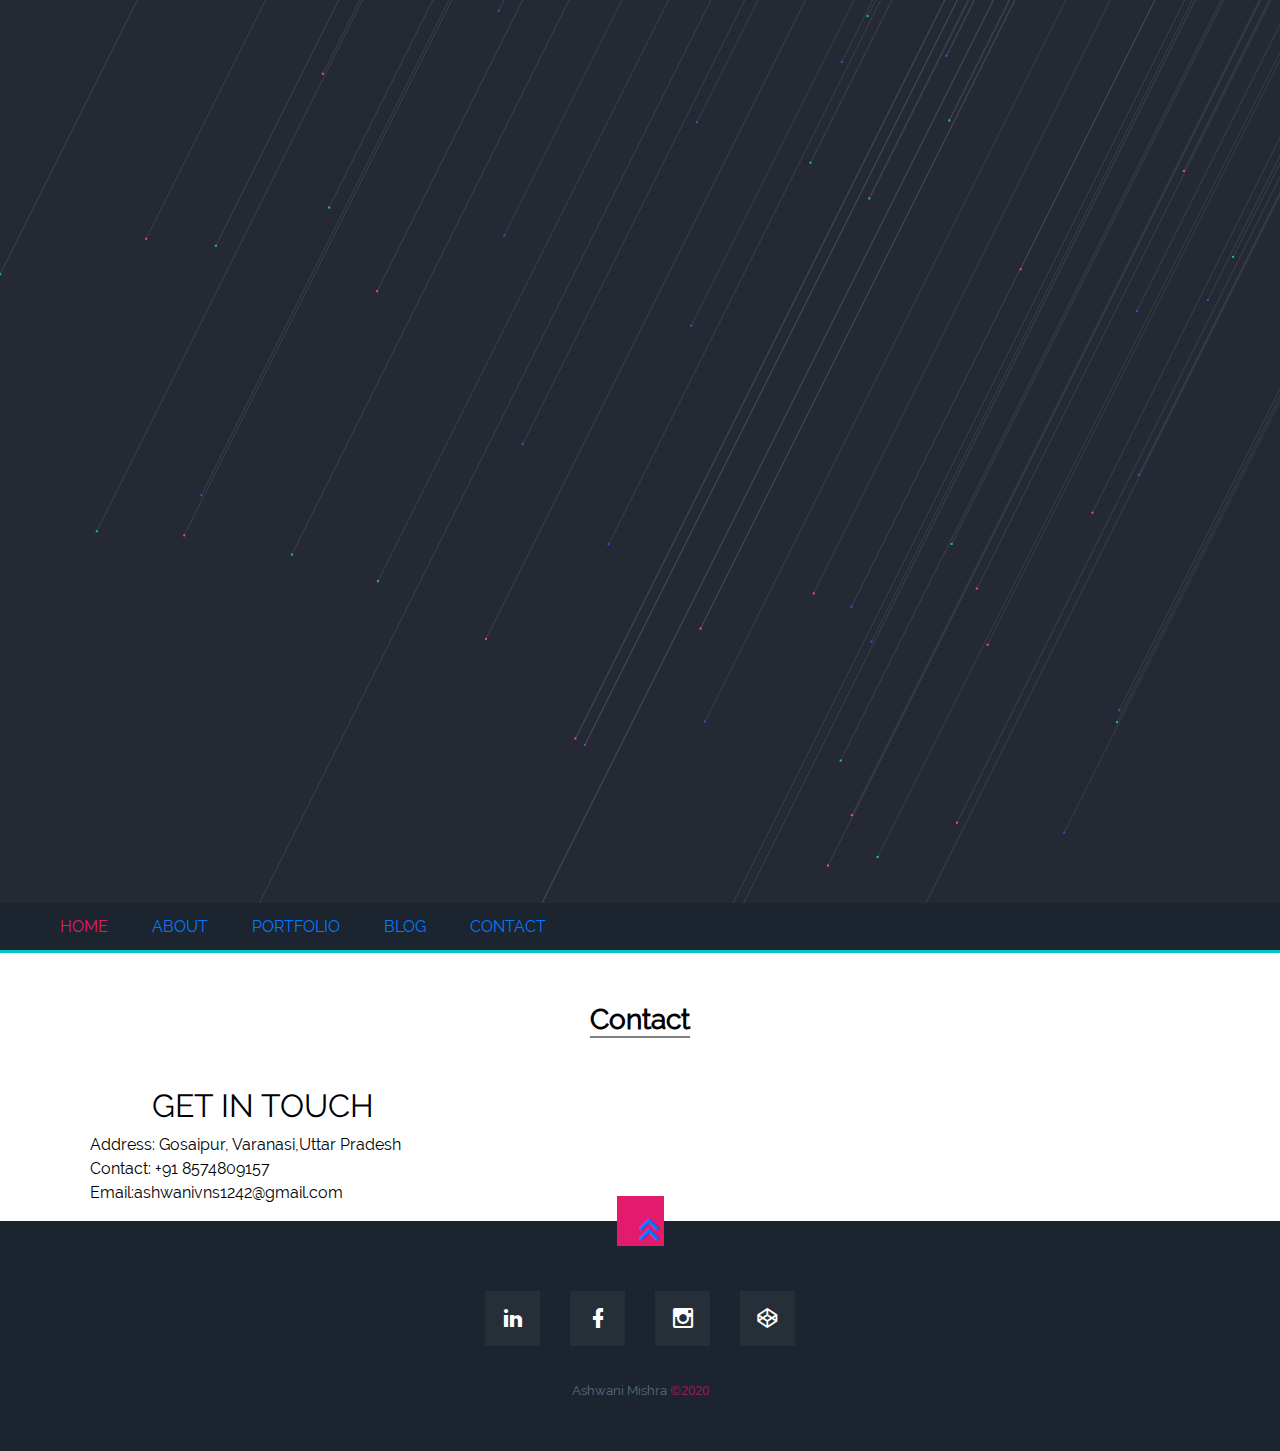
<file: porto.html>
<!DOCTYPE html>
<html>
  <meta http-equiv="content-type" content="text/html;charset=utf-8" />
<head>
    <title>Ashwani Mishra</title>
    <meta
      name="viewport"
      content="width=device-width, initial-scale=1.0, maximum-scale=1, user-scalable=no"
    />
      <meta charset="utf-8">
  <meta name="viewport" content="width=device-width, initial-scale=1">
  <link rel="stylesheet" href="https://maxcdn.bootstrapcdn.com/bootstrap/4.5.2/css/bootstrap.min.css">
  <script src="https://ajax.googleapis.com/ajax/libs/jquery/3.5.1/jquery.min.js"></script>
  <script src="https://cdnjs.cloudflare.com/ajax/libs/popper.js/1.16.0/umd/popper.min.js"></script>
  <script src="https://maxcdn.bootstrapcdn.com/bootstrap/4.5.2/js/bootstrap.min.js"></script>

    <!-- HOSTED -->
    <link
      href="https://fonts.googleapis.com/css?family=Open+Sans:400,600,700,600italic,300italic,400italic,300,700italic,800italic,800"
      rel="stylesheet"
      type="text/css"
    />
    <link
      href="fonts/mdi/css/materialdesignicons.min.css"
      media="all"
      rel="stylesheet"
    />

    <!-- LOCAL -->
    <link rel="stylesheet" href="style/style.css" />
     <link rel="stylesheet" href="style/mystyle.css" />
    <link rel='shortcut icon' href='favicon.ico' type='image/x-icon'/ >


    <!-- LOCAL -->
    <script src="scripts/pt.min.js"></script>
    <script src="scripts/index.js"></script>
    <script src="scripts/modal.js"></script>
  </head>
  <body>
  <div class="overflow-wrap">
      <!-- HOME -->
      <div class="modal-wrap flex">
        <div class="mask"></div>
        <div class="modal" id="modal">
          <div class="carousel-wrap">
            <div class="window">
              <div id="carousel">
                <div class="slide"></div>
                <div class="slide"></div>
                <div class="slide"></div>
              </div>
              <i class="mdi mdi-chevron-left" id="prev"></i>
              <i class="mdi mdi-chevron-right" id="next"></i>
            </div>
          </div>
          <div class="info-box">
            <div class="title"></div>
            <div class="tag"></div>
            <div class="detail"></div>
            <a href="#" target="_blank"
              ><div class="button">
                <i class="mdi mdi-open-in-new"></i>VIEW SITE
              </div></a
            >
          </div>
          <i class="close mdi mdi-close"></i>
        </div>
      </div>
	    <section id="home" class="flex height-fix">
        <div id="pt" class="canvas"></div>
          <nav class="flex" id="view">
            <div class="link-wrap">
              <div class="active page-link" dest="home">home</div>
              <div class="page-link" dest="about">about</div>
              <div class="page-link" dest="portfolio"><a href="portofolio.html">portfolio</a></div>
              <div class="page-link" dest="blog">blog</div>
              <div class="page-link" dest="contact">contact</div>
            </div>
            <i class="mdi mdi-menu"></i>
          </nav>
        </div>
      </section>
	  
	  
	  
	  
	  
	  
	  
	  
	  
	        <!--Contact -->
        <div class="container">
             <div style="padding: 50px;">
                <h3 class="text-center" id="about1">Contact</h3>
             </div>
            <div class="row" id="contact_style">
               <div class="col-sm-4">
                <h2 class="text-center">GET IN TOUCH</h2>
                <p>
                 <span> Address:</span> Gosaipur, Varanasi,Uttar Pradesh <br>
                 <span>Contact:</span> +91 8574809157 <br>
                 <span>Email:</span>ashwanivns1242@gmail.com

                </p>


               </div>
                <div class="col-sm-8">
               </div>
            </div>
        </div>
      
      <footer>
        <i class="mdi mdi-chevron-double-up page-link" dest="home"></i>

        <div class="icon-wrap flex row">
          <a href="https://www.linkedin.com/in/mattwilliams85">
            <div class="flex icon" id="icon-2">
              <i class="mdi mdi-linkedin"></i>
            </div>
          </a>
          <a href="https://www.facebook.com/matthew.williams.351">
            <div class="flex icon" id="icon-3">
              <i class="mdi mdi-facebook"></i>
            </div>
          </a>
          <a href="https://instagram.com/infinite_edge/">
            <div class="flex icon" id="icon-4">
              <i class="mdi mdi-instagram"></i>
            </div>
          </a>
          <a href="http://codepen.io/matthewwilliams/">
            <div class="flex icon" id="icon-5">
              <i class="mdi mdi-codepen"></i>
            </div>
          </a>
        </div>
        <div class="info-box">
          <div class="footnote">
            Ashwani Mishra <span class="highlight">&copy;2020</span>
          </div>
        </div>
      </footer>
    </div>

    <script>

      function openCity(evt, cityName) {
        var i, tabcontent, tablinks;
        tabcontent = document.getElementsByClassName("tabcontent");
        for (i = 0; i < tabcontent.length; i++) {
          tabcontent[i].style.display = "none";
        }
        tablinks = document.getElementsByClassName("tablinks");
        for (i = 0; i < tablinks.length; i++) {
          tablinks[i].className = tablinks[i].className.replace(" active", "");
        }
        document.getElementById(cityName).style.display = "block";
        evt.currentTarget.className += " active";
        
      }
     
      document.getElementById("defaultOpen").click();
</script>
  </body>

</html>

<script src="scripts/canvas.js"></script>
</file>
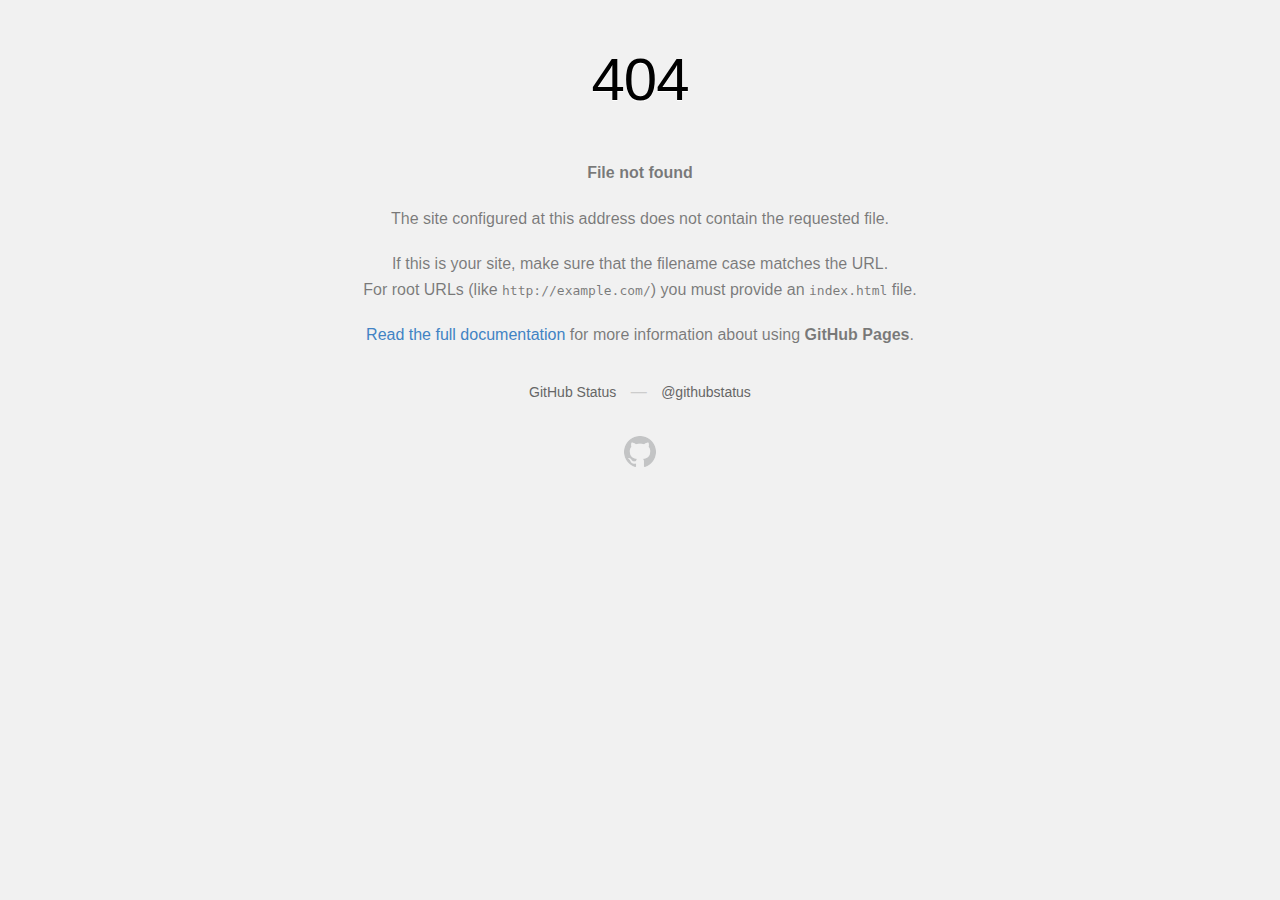
<file: img/filler.html>
<!DOCTYPE html>
<html>
  <head>
    <meta http-equiv="Content-type" content="text/html; charset=utf-8">
    <meta http-equiv="Content-Security-Policy" content="default-src 'none'; style-src 'unsafe-inline'; img-src data:; connect-src 'self'">
    <title>Page not found &middot; GitHub Pages</title>
    <style type="text/css" media="screen">
      body {
        background-color: #f1f1f1;
        margin: 0;
        font-family: "Helvetica Neue", Helvetica, Arial, sans-serif;
      }

      .container { margin: 50px auto 40px auto; width: 600px; text-align: center; }

      a { color: #4183c4; text-decoration: none; }
      a:hover { text-decoration: underline; }

      h1 { width: 800px; position:relative; left: -100px; letter-spacing: -1px; line-height: 60px; font-size: 60px; font-weight: 100; margin: 0px 0 50px 0; text-shadow: 0 1px 0 #fff; }
      p { color: rgba(0, 0, 0, 0.5); margin: 20px 0; line-height: 1.6; }

      ul { list-style: none; margin: 25px 0; padding: 0; }
      li { display: table-cell; font-weight: bold; width: 1%; }

      .logo { display: inline-block; margin-top: 35px; }
      .logo-img-2x { display: none; }
      @media
      only screen and (-webkit-min-device-pixel-ratio: 2),
      only screen and (   min--moz-device-pixel-ratio: 2),
      only screen and (     -o-min-device-pixel-ratio: 2/1),
      only screen and (        min-device-pixel-ratio: 2),
      only screen and (                min-resolution: 192dpi),
      only screen and (                min-resolution: 2dppx) {
        .logo-img-1x { display: none; }
        .logo-img-2x { display: inline-block; }
      }

      #suggestions {
        margin-top: 35px;
        color: #ccc;
      }
      #suggestions a {
        color: #666666;
        font-weight: 200;
        font-size: 14px;
        margin: 0 10px;
      }

    </style>
  </head>
  <body>

    <div class="container">

      <h1>404</h1>
      <p><strong>File not found</strong></p>

      <p>
        The site configured at this address does not
        contain the requested file.
      </p>

      <p>
        If this is your site, make sure that the filename case matches the URL.<br>
        For root URLs (like <code>http://example.com/</code>) you must provide an
        <code>index.html</code> file.
      </p>

      <p>
        <a href="https://help.github.com/pages/">Read the full documentation</a>
        for more information about using <strong>GitHub Pages</strong>.
      </p>

      <div id="suggestions">
        <a href="https://githubstatus.com">GitHub Status</a> &mdash;
        <a href="https://twitter.com/githubstatus">@githubstatus</a>
      </div>

      <a href="/" class="logo logo-img-1x">
        <img width="32" height="32" title="" alt="" src="[data-uri]">
      </a>

      <a href="/" class="logo logo-img-2x">
        <img width="32" height="32" title="" alt="" src="[data-uri]">
      </a>
    </div>
  </body>
</html>
</file>
<file: style/style.css>
@font-face {
  font-family: "Raleway";
  src: url("../fonts/Raleway-Regular.ttf");
}
@font-face {
  font-family: "Raleway-semibold";
  src: url("../fonts/Raleway-SemiBold.ttf");
}
@font-face {
  font-family: "Raleway-bold";
  src: url("../fonts/Raleway-Bold.ttf");
}
@keyframes fadeIn {
  100% {
    opacity: 1;
  }
}
@keyframes flipInX {
  from {
    -webkit-animation-timing-function: ease-in;
    animation-timing-function: ease-in;
    opacity: 0;
    -webkit-transform: perspective(400px) rotateY(90deg);
    transform: perspective(400px) rotateY(90deg);
  }
  40% {
    -webkit-animation-timing-function: ease-in;
    animation-timing-function: ease-in;
    -webkit-transform: perspective(400px) rotateY(-20deg);
    transform: perspective(400px) rotateY(-20deg);
  }
  60% {
    opacity: 1;
    -webkit-transform: perspective(400px) rotateY(10deg);
    transform: perspective(400px) rotateY(10deg);
  }
  80% {
    -webkit-transform: perspective(400px) rotateY(-5deg);
    transform: perspective(400px) rotateY(5deg);
  }
  to {
    opacity: 1;
    -webkit-transform: perspective(400px);
    transform: perspective(400px);
  }
}
@keyframes popDown {
  0% {
    transform: translateY(-100px);
  }
}
@keyframes slideUp {
  0% {
    transform: translateY(300px);
  }
  100% {
    opacity: 1;
    transform: translateY(0);
  }
}
@keyframes slideDown {
  0% {
    transform: translateY(-300px);
  }
  100% {
    opacity: 1;
    transform: translateY(0);
  }
}
@keyframes slideInLeft {
  0% {
    opacity: 0;
    transform: translateX(-300px);
  }
  100% {
    opacity: 1;
    transform: translateX(0);
  }
}
@keyframes slideInRight {
  0% {
    opacity: 0;
    transform: translateX(300px);
  }
  100% {
    opacity: 1;
    transform: translateX(0);
  }
}
@keyframes toBottomFromTop {
  49% {
    transform: translateY(100%);
  }
  50% {
    opacity: 0;
    transform: translateY(-100%);
  }
  51% {
    opacity: 1;
  }
}
@keyframes popIn {
  0% {
    transform: scale(0);
  }
  60% {
    opacity: 1;
    transform: scale(1.05);
  }
  80% {
    transform: scale(0.95);
  }
  100% {
    opacity: 1;
    transform: scale(1);
  }
}
a {
  color: inherit;
  text-decoration: none;
}

body {
  color: #fff;
  font-family: "Raleway";
  font-size: 8pt;
  -webkit-font-smoothing: antialiased;
  -moz-osx-font-smoothing: grayscale;
  margin: 0px;
  overflow-x: hidden;
  text-align: center;
}

#preload {
  display: none;
}

.page-link {
  cursor: pointer;
  background-color: #1b242f;
  border:none;
}


.disable-hover {
  pointer-events: none;
}

.overflow-wrap {
  overflow-x: hidden;
}

.canvas {
  background: url("../img/filler.png") center center/cover;
  height: 100%;
  left: 0;
  position: absolute;
  top: 0;
  width: 100vw;
}

.button {
  border: 2px solid #fff;
  box-sizing: inherit;
  cursor: pointer;
  display: inline-block;
  font-size: 13pt;
  padding: 10px 20px;
  transition: all 0.5s;
}
.button:hover {
  background-color: #04c2c9;
  border-color: #04c2c9;
}
.button .mdi {
  vertical-align: middle;
}

.bold {
  font-family: "Raleway-bold";
}

.flex {
  align-items: center;
  display: flex;
  flex-direction: column;
  justify-content: center;
}
.flex.row {
  flex-direction: row;
}
.flex.wrap {
  flex-wrap: wrap;
}

.hex-wrap {
  display: inline-block;
  height: 80px;
  position: relative;
  text-align: center;
  width: 80px;
}

.hexagon {
  background-color: #04c2c9;
  display: inline-block;
  height: 100%;
  width: calc(100% * 0.57735);
}

.hexagon:before {
  background-color: inherit;
  content: "";
  height: inherit;
  position: absolute;
  right: calc((100% / 2) - ((100% * 0.57735) / 2));
  top: 0;
  transform: rotateZ(60deg);
  width: inherit;
}

.hexagon:after {
  background-color: inherit;
  content: "";
  height: inherit;
  position: absolute;
  right: calc((100% / 2) - ((100% * 0.57735) / 2));
  top: 0;
  transform: rotateZ(-60deg);
  width: inherit;
}

.highlight {
  color: #e31b6d;
}

.header {
  color: #444649;
  font-family: "raleway-bold";
  font-size: 25pt;
  position: relative;
  position: relative;
}

.header-bar {
  background: #444649;
  height: 4px;
  margin: 25px 0 75px 0;
  width: 70px;
}

.label {
  font-size: 14pt;
  font-weight: 500;
}

.resume {
  background: #455261;
  height: 100px;
}

nav {
  bottom: 0;
  left: 0;
  position: absolute;
  background: #1b242f;
  border-bottom: 3px solid #04c2c9;
  height: 50px;
  text-align: left;
  width: 100%;
  z-index: 99;
}
nav.fixed {
  bottom: inherit;
  left: 0;
  position: fixed;
  top: 0;
}
nav.fixed.desk {
  animation: popDown 0.5s;
}
nav .link-wrap {
  background: #333;
  height: 0;
  max-width: 1200px;
  overflow: hidden;
  position: absolute;
  top: 53px;
  transition: height 0.3s ease-out;
  width: 100%;
}
nav .link-wrap.visible {
  height: 220px;
}
nav .link-wrap div {
  cursor: pointer;
  font-size: 12pt;
  padding: 12px 20px;
  text-transform: uppercase;
  transition: color 0.5s;
}
nav .link-wrap div:first-child {
  padding: 25px 20px 12px 20px;
}
nav .link-wrap div:hover {
  color: #e31b6d;
}
nav .mdi-menu {
  font-size: 30pt;
  line-height: 36pt;
  margin: auto 0;
  position: absolute;
  right: 5vw;
  top: 0;
}
nav .active {
  color: #e31b6d;
}

.carousel-wrap {
  height: 250px;
  margin: 0 auto;
  position: relative;
}

.window {
  background: #222;
  overflow: hidden;
  position: relative;
}

#carousel {
  position: relative;
  top: 0;
  width: 10000px;
}

.slide {
  cursor: pointer;
  display: flex;
  flex-direction: column;
  float: left;
  height: 250px;
  justify-content: center;
}

.mdi-chevron-left,
.mdi-chevron-right {
  background: rgba(0, 0, 0, 0.3);
  bottom: 0;
  color: #fff;
  cursor: pointer;
  cursor: pointer;
  font-size: 14pt !important;
  font-weight: bold;
  padding: 10px 15px;
  position: absolute;
}

.mdi-chevron-left {
  left: 0;
}

.mdi-chevron-right {
  right: 0;
}

.transition {
  transition: 0.7s;
}

.modal-wrap {
  height: 100vh;
  pointer-events: none;
  position: fixed;
  width: 100vw;
  z-index: 100;
}
.modal-wrap .mask {
  background: rgba(0, 0, 0, 0.5);
  height: 100%;
  left: 0;
  opacity: 0;
  position: absolute;
  top: 0;
  transition: opacity 0.3s;
  width: 100%;
}
.modal-wrap .modal {
  align-items: flex-start;
  background: #fff;
  box-shadow: 0 0 10px rgba(0, 0, 0, 0.4);
  box-sizing: border-box;
  color: #333;
  height: 100vh;
  opacity: 0;
  position: relative;
  text-align: left;
  transform: scale(0.8);
  transition: all 0.3s;
}
.modal-wrap .close {
  bottom: 25px;
  color: #bbb;
  cursor: pointer;
  font-size: 20pt;
  font-weight: 800;
  position: absolute;
  right: 10px;
}
.modal-wrap .info-box {
  border-top: 3px solid #1b242f;
  box-sizing: border-box;
  color: #444;
  padding: 15px 10px 85px 10px;
}
.modal-wrap .title {
  font-family: "Raleway-bold";
  font-size: 16pt;
  line-height: 20pt;
}
.modal-wrap .tag {
  border-bottom: 1px solid rgba(0, 0, 0, 0.1);
  color: #c0c0c0;
  display: block;
  font-family: "Raleway-bold";
  font-size: 8pt;
  font-weight: 300;
  padding-bottom: 15px;
}
.modal-wrap .detail {
  font-size: 9pt;
  line-height: 14pt;
  margin-top: 13px;
}
.modal-wrap .mdi-open-in-new {
  font-size: 11pt;
  left: -10px;
  position: relative;
}
.modal-wrap .button {
  background: #e31b6d;
  border: 0;
  bottom: 20px;
  color: #fff;
  cursor: pointer;
  font-size: 10pt;
  font-weight: 600;
  left: 10px;
  padding: 11px 30px;
  pointer-events: none;
  position: absolute;
  transition: all 0.5s;
  visibility: hidden;
}
.modal-wrap .button.visible {
  pointer-events: initial;
  visibility: visible;
}
.modal-wrap .button:hover {
  background: #fff;
  color: #e31b6d;
}
.modal-wrap .carousel {
  box-shadow: 10px 10px 5px 0px rgba(0, 0, 0, 0.25);
}
.modal-wrap.visible {
  pointer-events: initial;
}
.modal-wrap.visible .modal {
  opacity: 1;
  transform: scale(1);
}
.modal-wrap.visible .mask {
  opacity: 1;
}

section {
  color: #616161;
  line-height: 11pt;
  padding: 70px 0 70px 0;
  position: relative;
}
section .container {
  box-sizing: border-box;
  margin: 0 auto;
  max-width: 1200px;
  padding: 0 10px;
  width: 100%;
}
section:nth-of-type(1) {
  color: #fff;
  height: calc(100vh + 53px);
  padding: 0 10px;
}
section:nth-of-type(1) .highlight {
  font-family: "Raleway-semibold";
}
section:nth-of-type(1) .text {
  font-size: 16pt;
  line-height: 20pt;
  margin: 0 0 20px 0;
  pointer-events: none;
  z-index: 1;
}
section:nth-of-type(1) .hexagon {
  transition: transform 0.9s ease-in-out;
}
section:nth-of-type(1) .hexagon:hover {
  transform: rotate(540deg);
}
section:nth-of-type(1) .button {
  margin-bottom: 53px;
  padding: 12px 40px 12px 15px;
  position: relative;
}
section:nth-of-type(1) .button .mdi {
  position: absolute;
  right: 15px;
  top: 11px;
  transition: transform 0.3s;
}
section:nth-of-type(1) .button:hover .mdi {
  transform: rotate(90deg);
}
section:nth-of-type(2) .label-wrap .label {
  margin: 20px 0 10px 0;
}
section:nth-of-type(2) .bullet-wrap {
  height: 200px;
  justify-content: flex-start;
  padding: 0 7px;
}
section:nth-of-type(2) .highlight {
  color: #009ada;
}
section:nth-of-type(2) .up-arrow {
  height: 30px;
  margin: 15px 0;
}
section:nth-of-type(2) .skills-wrapper {
  align-items: flex-start;
  width: 100%;
}
section:nth-of-type(2) .skills-wrapper .me {
  height: 200px;
}
section:nth-of-type(2) .skills-wrapper .label {
  margin: 20px 0 15px 0;
}
section:nth-of-type(2) .hexagon i {
  color: #fff;
  font-size: 34pt;
  left: 0;
  position: absolute;
  right: 0;
  top: 20px;
  z-index: 1;
}
section:nth-of-type(2) .bars-wrap {
  margin: 50px auto 0 auto;
  max-width: 90%;
  width: calc(100% - 15px);
}
section:nth-of-type(2) .bars-wrap:not(.animated) .fill {
  width: 0 !important;
}
section:nth-of-type(2) .bar {
  align-items: flex-end;
  background-color: #eee;
  color: #666;
  font-size: 7pt;
  height: 22px;
  margin: 0 0 12px 0;
  position: relative;
}
section:nth-of-type(2) .bar:nth-child(1) .fill {
  transition: 1.1s 0.2s width ease-in-out;
}
section:nth-of-type(2) .bar:nth-child(2) .fill {
  transition: 1.2s 0.2s width ease-in-out;
}
section:nth-of-type(2) .bar:nth-child(3) .fill {
  transition: 1.3s 0.2s width ease-in-out;
}
section:nth-of-type(2) .bar:nth-child(4) .fill {
  transition: 1.4s 0.2s width ease-in-out;
}
section:nth-of-type(2) .bar:nth-child(5) .fill {
  transition: 1.5s 0.2s width ease-in-out;
}
section:nth-of-type(2) .bar:nth-child(6) .fill {
  transition: 1.6s 0.2s width ease-in-out;
}
section:nth-of-type(2) .bar:nth-child(7) .fill {
  transition: 1.7s 0.2s width ease-in-out;
}
section:nth-of-type(2) .bar:nth-child(8) .fill {
  transition: 1.8s 0.2s width ease-in-out;
}
section:nth-of-type(2) .bar:nth-child(9) .fill {
  transition: 1.9s 0.2s width ease-in-out;
}
section:nth-of-type(2) .bar:nth-child(10) .fill {
  transition: 2s 0.2s width ease-in-out;
}
section:nth-of-type(2) .bar span {
  display: none;
}
section:nth-of-type(2) .bar.fill {
  left: 0;
  position: absolute;
  top: 0;
  background-color: #00a1a7;
  opacity: 1;
  padding: 0;
}
section:nth-of-type(2) .bar .tag {
  left: 0;
  position: absolute;
  top: 0;
  background-color: #04c2c9;
  color: #fff;
  height: 100%;
  width: 110px;
  width: 70px;
}
section:nth-of-type(2) .bar.secondary {
  background-color: #c51675;
}
section:nth-of-type(2) .bar.secondary .tag {
  background-color: #e31b6d;
}
section:nth-of-type(2) .bar span {
  padding: 0 15px 0 0;
  z-index: 1;
}
section:nth-of-type(3) {
  background: #f5f5f5;
}
section:nth-of-type(3) .container {
  padding: 0;
}
section:nth-of-type(3) .filter-wrap {
  position: relative;
  white-space: nowrap;
}
section:nth-of-type(3) .filter {
  cursor: pointer;
  font-size: 6pt;
  font-weight: 600;
  padding: 0 20px;
  transition: background-color 0.5s;
}
section:nth-of-type(3) .float-bar {
  bottom: 0;
  left: 30px;
  position: absolute;
  top: 0;
  background: #e31b6d;
  border-radius: 1px;
  height: 25px;
  margin: auto 0;
  overflow: hidden;
  position: absolute;
  transition: all 0.5s ease-in-out;
}
section:nth-of-type(3) .float-bar .row {
  bottom: 0;
  left: -30px;
  position: absolute;
  top: 0;
  margin: auto 0;
  transition: left 0.5s ease-in-out;
}
section:nth-of-type(3) .float-bar .row .filter {
  color: #fff;
}
section:nth-of-type(3) .text {
  left: 0;
  position: absolute;
  top: 0;
  width: 100%;
}
section:nth-of-type(3) #gallery {
  margin: 20px 0;
}
section:nth-of-type(3) #gallery .text,
section:nth-of-type(3) #gallery .button {
  color: #1b242f;
  opacity: 0;
  text-align: center;
  transition: all 0.3s ease-in-out;
  z-index: 2;
}
section:nth-of-type(3) #gallery .text .bold,
section:nth-of-type(3) #gallery .button .bold {
  font-size: 16pt;
}
section:nth-of-type(3) #gallery .button {
  bottom: 0;
  left: 0;
  position: absolute;
  right: 0;
  border: 2px solid #e31b6d;
  font-size: 13pt;
  margin: 0 auto;
  padding: 7px 0;
  width: 170px;
}
section:nth-of-type(3) #gallery .mix {
  display: none;
  position: relative;
}
section:nth-of-type(3) #gallery .mix .waypoint {
  background: #fff;
}
section:nth-of-type(3) #gallery .mix .button:hover {
  background: #e31b6d;
  color: #fff;
}
section:nth-of-type(3) #gallery .mix:nth-child(1) .card {
  background: url("../img/thumb-1.jpg") center center/cover;
}
section:nth-of-type(3) #gallery .mix:nth-child(2) .card {
  background: url("../img/thumb-2.jpg") center center/cover;
}
section:nth-of-type(3) #gallery .mix:nth-child(3) .card {
  background: url("../img/thumb-3.jpg") center center/cover;
}
section:nth-of-type(3) #gallery .mix:nth-child(4) .card {
  background: url("../img/thumb-4.jpg") center center/cover;
}
section:nth-of-type(3) #gallery .mix:nth-child(5) .card {
  background: url("../img/thumb-5.jpg") center center/cover;
}
section:nth-of-type(3) #gallery .mix:nth-child(6) .card {
  background: url("../img/thumb-6.jpg") center center/cover;
}
section:nth-of-type(3) #gallery .mix:nth-child(7) .card {
  background: url("../img/thumb-7.jpg") center center/cover;
}
section:nth-of-type(3) #gallery .mix:nth-child(8) .card {
  background: url("../img/thumb-8.jpg") center center/cover;
}
section:nth-of-type(3) #gallery .mix:nth-child(9) .card {
  background: url("../img/thumb-9.jpg") center center/cover;
}
section:nth-of-type(3) #gallery .mix:nth-child(10) .card {
  background: url("../img/thumb-10.html") center center/cover;
}
section:nth-of-type(3) #gallery .mix:nth-child(11) .card {
  background: url("../img/thumb-11.html") center center/cover;
}
section:nth-of-type(3) #gallery .mix:nth-child(12) .card {
  background: url("../img/thumb-12.html") center center/cover;
}
section:nth-of-type(3) #gallery .mix .card {
  height: 240px;
  max-width: 100%;
  transition: opacity 0.5s;
  width: calc(50vw - 8px);
}
section:nth-of-type(3) #gallery .mix:hover .card {
  opacity: 0;
}
section:nth-of-type(3) #gallery .mix:hover .text {
  cursor: default;
  opacity: 1;
  top: 24%;
}
section:nth-of-type(3) #gallery .mix:hover .button {
  bottom: 24%;
  opacity: 1;
}
section .flex-50-gt-sm {
  display: block;
}
section:nth-of-type(4) {
  padding: 130px 0 100px 0;
  text-align: left;
}
section:nth-of-type(4) .flex.row-gt-sm,
section:nth-of-type(4) .flex.wrap {
  align-items: flex-start;
}
section:nth-of-type(4) .gradient {
  height: 100%;
  left: 0;
  position: absolute;
  top: 0;
  width: 100%;
}
section:nth-of-type(4) .blog-wrap {
  cursor: pointer;
  margin: 0 0 50px 0;
  padding: 0 2px;
  width: 100%;
}
section:nth-of-type(4) .blog-wrap #thumb-1 {
  background: url("../img/blog-1.jpg") center center/cover;
}
section:nth-of-type(4) .blog-wrap #thumb-2 {
  background: url("../img/blog-2.jpg") center center/cover;
}
section:nth-of-type(4) .blog-wrap #thumb-3 {
  background: url("../img/blog-3.jpg") center center/cover;
}
section:nth-of-type(4) .blog-wrap #thumb-4 {
  background: url("../img/blog-4.jpg") center center/cover;
}
section:nth-of-type(4) .blog-wrap .fade-wrap {
  transition: opacity 0.3s;
}
section:nth-of-type(4) .blog-wrap.fade .fade-wrap {
  opacity: 0.4;
}
section:nth-of-type(4) .blog-wrap.hover .fade-wrap .label {
  color: #04c2c9;
}
section:nth-of-type(4) .label {
  font-size: 12pt;
  line-height: 14pt;
  transition: color 0.3s ease-in-out;
}
section:nth-of-type(4) .thumb {
  height: 150px;
  margin: 0 0 15px 0;
}
section:nth-of-type(4) .date {
  font-family: "Open sans";
  font-size: 7pt;
  margin: 5px 0 0 0;
}
section:nth-of-type(4) .bar {
  background: #04c2c9;
  height: 3px;
  margin: 10px 0px;
  width: 25%;
}
section:nth-of-type(4) .text {
  font-size: 9pt;
  line-height: 13pt;
  max-height: 85px;
}
section:nth-of-type(5) {
  background: #252934;
  color: #fff;
  padding-top: 175px;
}
section:nth-of-type(5) .header {
  color: #fff;
}
section:nth-of-type(5) .header-bar {
  background: #fff;
  margin: 25px 0 40px 0;
  width: 110px;
}
section:nth-of-type(5) .highlight {
  color: #04c2c9;
  font-weight: 600;
}
section:nth-of-type(5) svg {
  left: 0;
  position: absolute;
  top: 0;
}
section:nth-of-type(5) form {
  margin: 40px auto 0 auto;
  min-width: 95%;
}
section:nth-of-type(5) input[type=text],
section:nth-of-type(5) input[type=email],
section:nth-of-type(5) textarea {
  background: #1e242c;
  border: 0;
  box-sizing: border-box;
  color: #fff;
  display: block;
  font-size: 12pt;
  margin-bottom: 3px;
  outline: none;
  padding: 10px 15px;
  width: 100%;
}
section:nth-of-type(5) textarea {
  margin-bottom: 5px;
  min-height: 150px;
}
section:nth-of-type(5) .button {
  background: transparent;
  color: #fff;
  float: right;
  font-size: 12pt;
  margin: 5px 0 0 0;
  outline: 0;
  padding: 10px 30px;
}
section:nth-of-type(5) .button:hover {
  background: #04c2c9;
}
section:nth-of-type(5) #success {
  height: 0;
  overflow: hidden;
  position: relative;
  transition: height 0.25s;
  width: 100%;
}
section:nth-of-type(5) #success.expand {
  height: 36px;
}
section:nth-of-type(5) #success div {
  background: #04c986;
  border: 1px solid #157c59;
  color: #157051;
  font-size: 10pt;
  font-weight: 600;
  padding: 5px 0;
}
section:nth-of-type(5) #close {
  cursor: pointer;
  font-size: 12pt;
  font-weight: 600;
  padding: 5px 15px;
  position: absolute;
  right: 0;
}

footer {
  background: #1b242f;
  padding: 70px 0 50px 0;
  position: relative;
}
footer .mdi-chevron-double-up {
  background: #e31b6d;
  cursor: pointer;
  font-size: 30pt;
  height: 50px;
  left: 0;
  line-height: 40pt;
  margin: 0 auto;
  position: absolute;
  right: 0;
  top: -25px;
  transition: background 0.5s;
  width: 47px;
}
footer .mdi-chevron-double-up:hover {
  background: #fb1f79;
}
footer .icon-wrap .icon {
  background: #262f38;
  cursor: pointer;
  font-size: 18pt;
  height: 55px;
  margin: 0 15px;
  overflow: hidden;
  position: relative;
  text-align: center;
  transition: background 0.3s, color 0.3s, box-shadow 0.3s, transform 0.3s;
  width: 55px;
}
footer .icon-wrap .mdi {
  color: #fff;
  text-align: center;
}
footer .icon-wrap .mdi.mdi-codepen {
  font-size: 20pt;
}
footer .icon-wrap .icon:hover {
  background: #04c2c9;
  box-shadow: 0 0 0 3px rgba(4, 94, 201, 0.1);
  transform: scale(0.9);
}
footer .icon-wrap .icon:hover .mdi {
  color: #fff;
}
footer .icon-wrap .icon:hover .mdi {
  -webkit-animation: toBottomFromTop 0.3s forwards;
  -moz-animation: toBottomFromTop 0.3s forwards;
  animation: toBottomFromTop 0.3s forwards;
}
footer .footnote {
  color: #8f9aa7;
  font-size: 10pt;
  margin-top: 35px;
  opacity: 0.6;
}
footer .footnote .highlight {
  color: #e31b6d;
  font-family: "Open Sans";
}

@media screen and (max-width: 400px) {
  section:nth-of-type(3) #gallery .mix .card {
    width: 100vw;
  }
}
@media screen and (min-width: 600px) {
  body {
    font-size: 12pt;
  }

  .container {
    padding: 0 20px;
  }

  .header {
    font-size: 30pt;
  }

  .header-bar {
    margin: 25px 0 100px 0;
  }

  .label {
    font-size: 18pt;
  }

  .hex-wrap {
    height: 100px;
    width: 100px;
  }

  .slide,
.carousel-wrap {
    height: 450px;
  }

  .mdi-chevron-left,
.mdi-chevron-right {
    font-size: 25pt !important;
  }

  .modal-wrap .modal {
    height: initial;
    top: -6vh;
  }
  .modal-wrap .info-box {
    padding: 35px 60px 90px 25px;
  }
  .modal-wrap .title {
    font-size: 22pt;
    line-height: 30pt;
  }
  .modal-wrap .tag {
    font-size: 11pt;
  }
  .modal-wrap .detail {
    font-size: 11pt;
    line-height: 18pt;
    margin-top: 15px;
  }
  .modal-wrap .close {
    right: 25px;
  }
  .modal-wrap .button {
    left: 25px;
  }

  nav .link-wrap {
    background: none;
    height: initial;
    overflow: visible;
    position: initial;
    text-align: left;
  }
  nav .link-wrap .visible {
    height: initial;
  }
  nav .link-wrap div {
    display: inline;
    font-size: initial;
    margin: 0 20px;
    padding: initial;
  }
  nav .link-wrap div:first-child {
    padding: 0;
  }
  nav .mdi-menu {
    display: none;
  }

  section {
    line-height: 18pt;
    padding: 100px 0 130px 0;
  }
  section .container {
    padding: 0 10px;
  }
  section:nth-of-type(1) .text {
    font-size: 32pt;
    line-height: 36pt;
  }
  section:nth-of-type(1) .button {
    padding: 12px 50px 12px 20px;
  }
  section:nth-of-type(1) .button .mdi {
    top: 16px;
  }
  section:nth-of-type(2) .label-wrap .label {
    margin: 15px 0 5px 0;
  }
  section:nth-of-type(2) .label-wrap > div {
    padding: 0 15px;
  }
  section:nth-of-type(2) .bullet-wrap {
    height: 230px;
  }
  section:nth-of-type(2) .skills-wrapper > .flex:first-child {
    padding: 0 50px 0 50px;
  }
  section:nth-of-type(2) .skills-wrapper .me {
    height: 250px;
  }
  section:nth-of-type(2) .bar {
    font-size: 11pt;
    height: 28px;
    margin: 0 0 15px 0;
  }
  section:nth-of-type(2) .bar span {
    display: initial;
  }
  section:nth-of-type(2) .bar .tag {
    width: 110px;
  }
  section:nth-of-type(2) .hexagon i {
    font-size: 40pt;
  }
  section:nth-of-type(3) .filter {
    font-size: 11pt;
    margin: 0 15px;
    padding: 0 30px;
  }
  section:nth-of-type(3) .float-bar {
    height: 30px;
  }
  section:nth-of-type(3) #gallery .mix .card {
    height: 300px;
  }
  section:nth-of-type(4) {
    padding: 130px 0 180px 0;
  }
  section:nth-of-type(4) .label {
    font-size: 16pt;
    line-height: 22pt;
  }
  section:nth-of-type(4) .date {
    font-size: 8.5pt;
  }
  section:nth-of-type(4) .bar {
    margin: 15px 0px;
  }
  section:nth-of-type(4) .text {
    font-size: 11pt;
    line-height: 15pt;
  }
  section:nth-of-type(4) .blog-wrap {
    width: 400px;
  }
  section:nth-of-type(4) .thumb {
    height: 200px;
  }
  section:nth-of-type(5) form {
    min-width: 500px;
  }
}
@media screen and (min-width: 960px) {
  .waypoint {
    opacity: 0;
  }

  .animated.waypoint#gallery {
    opacity: 1;
  }
  .animated.waypoint#gallery .mix:nth-child(1) > div {
    animation: slideUp 0.75s 0.1s ease both;
    opacity: 0;
  }
  .animated.waypoint#gallery .mix:nth-child(2) > div {
    animation: slideUp 0.75s 0.2s ease both;
    opacity: 0;
  }
  .animated.waypoint#gallery .mix:nth-child(3) > div {
    animation: slideUp 0.75s 0.3s ease both;
    opacity: 0;
  }
  .animated.waypoint#gallery .mix:nth-child(4) > div {
    animation: slideUp 0.75s 0.4s ease both;
    opacity: 0;
  }
  .animated.waypoint#gallery .mix:nth-child(5) > div {
    animation: slideUp 0.75s 0.5s ease both;
    opacity: 0;
  }
  .animated.waypoint#gallery .mix:nth-child(6) > div {
    animation: slideUp 0.75s 0.6s ease both;
    opacity: 0;
  }
  .animated.waypoint#gallery .mix:nth-child(7) > div {
    animation: slideUp 0.75s 0.7s ease both;
    opacity: 0;
  }
  .animated.waypoint#gallery .mix:nth-child(8) > div {
    animation: slideUp 0.75s 0.8s ease both;
    opacity: 0;
  }
  .animated.waypoint#gallery .mix:nth-child(9) > div {
    animation: slideUp 0.75s 0.9s ease both;
    opacity: 0;
  }

  .animated.slide-up {
    animation: slideUp 0.75s ease both;
  }
  .animated.slide-down {
    animation: slideDown 0.75s ease both;
  }
  .animated.slide-in-left {
    animation: slideInLeft 0.75s ease both;
  }
  .animated.slide-in-right {
    animation: slideInRight 0.75s ease both;
  }
  .animated.flip-in-x {
    animation: flipInX 0.75s ease both;
  }
  .animated.fade-in {
    animation: fadeIn 0.75s ease both;
  }
  .animated.pop-in {
    animation: popIn 1s both;
  }

  .canvas {
    background: #252934;
  }

  .button {
    font-size: 16pt;
  }

  .flex.row-gt-sm {
    flex-direction: row;
  }

  .flex-50-gt-sm {
    box-sizing: border-box;
    -webkit-flex: 1 1 50%;
    -ms-flex: 1 1 50%;
    flex: 1 1 50%;
    max-height: 100%;
    max-width: 50%;
  }

  section:nth-of-type(2) .bars-wrap {
    margin: 0 0 0 0;
  }
  section:nth-of-type(2) .skills-wrapper {
    margin: 50px 0 0 0;
  }
  section:nth-of-type(2) .skills-wrapper .me {
    margin: 0;
  }
  section:nth-of-type(2) .bar {
    max-width: 90%;
  }
  section:nth-of-type(2) .bullet-wrap {
    height: intial;
    margin: 0;
    padding: 0 10px;
  }
  section:nth-of-type(3) #gallery .mix .card {
    width: 390px;
  }
  section:nth-of-type(3) .filter {
    font-size: 13pt;
    margin: 0 25px;
    padding: 0 40px;
  }
  section:nth-of-type(4) .blog-wrap {
    margin: 0 0 50px 20px;
    opacity: 0;
    width: 400px;
  }
}
@media screen and (min-width: 1280px) {
  section:nth-of-type(4) .blog-wrap {
    margin: 0 0 50px 20px;
    width: 270px;
  }
}
#aboutus h2{margin-bottom:25px;}
.img-wrap{width: 100%;}
.img-wrap img{width: 100%;padding: 10px; border-radius: 50%; box-shadow: 0 0 10px #999999;}

.ftco-section {
  padding: 7em 0;
  position: relative; }
  @media (max-width: 767.98px) {
    .ftco-section {
      padding: 6em 0; } }

.ftco-no-pt {
  padding-top: 0 !important; }

.ftco-no-pb {
  padding-bottom: 0 !important; }

.ftco-bg-dark {
  background: #3c312e; }

.ftco-footer {
  font-size: 16px;
  background: #000000;
  padding: 7em 0;
  z-index: 0; }
  .ftco-footer .ftco-footer-logo {
    text-transform: uppercase;
    letter-spacing: .1em; }
  .ftco-footer .ftco-footer-widget h2 {
    font-weight: normal;
    color: #fff;
    margin-bottom: 40px;
    font-size: 22px;
    font-weight: 600; }
  .ftco-footer .ftco-footer-widget ul li {
    margin-bottom: 10px; }
    .ftco-footer .ftco-footer-widget ul li a {
      color: rgba(255, 255, 255, 0.6); }
      .ftco-footer .ftco-footer-widget ul li a span {
        color: rgba(255, 255, 255, 0.6); }
  .ftco-footer .ftco-footer-widget .btn-primary {
    background: #fff !important;
    border: 2px solid #fff !important; }
    .ftco-footer .ftco-footer-widget .btn-primary:hover {
      background: #fff;
      border: 2px solid #fff !important; }
  .ftco-footer p {
    color: rgba(255, 255, 255, 0.7); }
  .ftco-footer a {
    color: rgba(255, 255, 255, 0.7); }
    .ftco-footer a:hover {
      color: #fff; }
  .ftco-footer .ftco-heading-2 {
    font-size: 17px;
    font-weight: 400;
    color: #000000; }

.ftco-footer-social li {
  list-style: none;
  margin: 0 10px 0 0;
  display: inline-block; }
  .ftco-footer-social li a {
    height: 40px;
    width: 40px;
    display: block;
    float: left;
    background: rgba(255, 255, 255, 0.1);
    border-radius: 50%;
    position: relative; }
    .ftco-footer-social li a span {
      position: absolute;
      font-size: 16px;
      top: 50%;
      left: 50%;
      -webkit-transform: translate(-50%, -50%);
      -ms-transform: translate(-50%, -50%);
      transform: translate(-50%, -50%); }
    .ftco-footer-social li a:hover {
      color: #fff; }
	  .ftco-bg-dark {
  background: #3c312e; }

.ftco-footer {
  font-size: 16px;
  background: #000000;
  padding: 7em 0;
  z-index: 0; }
  .ftco-footer .ftco-footer-logo {
    text-transform: uppercase;
    letter-spacing: .1em; }
  .ftco-footer .ftco-footer-widget h2 {
    font-weight: normal;
    color: #fff;
    margin-bottom: 40px;
    font-size: 22px;
    font-weight: 600; }
  .ftco-footer .ftco-footer-widget ul li {
    margin-bottom: 10px; }
    .ftco-footer .ftco-footer-widget ul li a {
      color: rgba(255, 255, 255, 0.6); }
      .ftco-footer .ftco-footer-widget ul li a span {
        color: rgba(255, 255, 255, 0.6); }
  .ftco-footer .ftco-footer-widget .btn-primary {
    background: #fff !important;
    border: 2px solid #fff !important; }
    .ftco-footer .ftco-footer-widget .btn-primary:hover {
      background: #fff;
      border: 2px solid #fff !important; }
  .ftco-footer p {
    color: rgba(255, 255, 255, 0.7); }
  .ftco-footer a {
    color: rgba(255, 255, 255, 0.7); }
    .ftco-footer a:hover {
      color: #fff; }
  .ftco-footer .ftco-heading-2 {
    font-size: 17px;
    font-weight: 400;
    color: #000000; }

.ftco-footer-social li {
  list-style: none;
  margin: 0 10px 0 0;
  display: inline-block; }
  .ftco-footer-social li a {
    height: 40px;
    width: 40px;
    display: block;
    float: left;
    background: rgba(255, 255, 255, 0.1);
    border-radius: 50%;
    position: relative; }
    .ftco-footer-social li a span {
      position: absolute;
      font-size: 16px;
      top: 50%;
      left: 50%;
      -webkit-transform: translate(-50%, -50%);
      -ms-transform: translate(-50%, -50%);
      transform: translate(-50%, -50%); }
    .ftco-footer-social li a:hover {
      color: #fff; }

.footer-small-nav > li {
  display: inline-block; }
  .footer-small-nav > li a {
    margin: 0 10px 10px 0; }
    .footer-small-nav > li a:hover, .footer-small-nav > li a:focus {
      color: #111e69; }

.media .ftco-icon {
  width: 100px; }
  .media .ftco-icon span {
    color: #111e69; }

#map {
  width: 100%; }
  @media (max-width: 767.98px) {
    #map {
      height: 300px; } }
	  .d-flex {
  display: -webkit-box !important;
  display: -ms-flexbox !important;
  display: flex !important; }

.heading-section {
  position: relative; }
  .heading-section .subheading {
    font-size: 16px;
    font-weight: 700;
    display: block;
    margin-bottom: 5px;
    color: #111e69; }
  .heading-section h2 {
    font-size: 50px;
    font-weight: 700; }
    .heading-section h2 span {
      font-weight: 400; }
    @media (max-width: 767.98px) {
      .heading-section h2 {
        font-size: 38px; } }
  .heading-section.heading-section-white .subheading {
    color: rgba(255, 255, 255, 0.9) !important; }
  .heading-section.heading-section-white h2 {
    color: #fff; }
  .heading-section.heading-section-white p {
    color: rgba(255, 255, 255, 0.9); }

.img,
.user-img {
  background-size: cover;
  background-repeat: no-repeat;
  background-position: center center; }

#section-counter {
  position: relative;
  z-index: 0; }

@media (max-width: 1199.98px) {
  .ftco-counter {
    background-position: center center !important; } }

.ftco-counter .block-18 {
  display: block;
  width: 100%;
  text-align: center;
  padding: 30px 20px; }

.ftco-counter .text strong.number {
  font-weight: 700;
  font-size: 34px;
  display: block;
  color: #263b5e; }

.ftco-counter .text span {
  display: block;
  font-size: 16px; }

@media (max-width: 767.98px) {
  .ftco-counter .counter-wrap {
    margin-bottom: 20px; } }

.ftco-counter .ftco-number {
  display: block;
  font-size: 72px;
  font-weight: bold;
  color: #17b978; }

.ftco-counter .ftco-label {
  font-size: 12px;
  text-transform: uppercase;
  letter-spacing: .1em; }

.block-23 ul {
  padding: 0; }
  .block-23 ul li, .block-23 ul li > a {
    display: table;
    line-height: 1.5;
    margin-bottom: 15px; }
  .block-23 ul li span {
    color: rgba(255, 255, 255, 0.7); }
  .block-23 ul li .icon, .block-23 ul li .text {
    display: table-cell;
    vertical-align: top; }
  .block-23 ul li .icon {
    width: 40px;
    font-size: 18px;
    padding-top: 2px;
    color: white; }

.contact-section .contact-info p a {
  color: #1a1a1a; }

.contact-section .box {
  width: 100%;
  display: block;
  -webkit-border-radius: 4px;
  -moz-border-radius: 4px;
  -ms-border-radius: 4px;
  border-radius: 4px; }
  @media (max-width: 991.98px) {
    .contact-section .box {
      margin-bottom: 30px; } }
  .contact-section .box .icon {
    width: 100px;
    height: 100px;
    background: #17b978;
    margin: 0 auto;
    margin-bottom: 10px;
    -webkit-border-radius: 50%;
    -moz-border-radius: 50%;
    -ms-border-radius: 50%;
    border-radius: 50%; }
    .contact-section .box .icon span {
      color: #fff;
      font-size: 30px; }
  .contact-section .box h3 {
    font-size: 18px;
    font-weight: 600; }

.contact-section .contact-form {
  width: 100%; }

.contact-section .img {
  width: 100%;
  background-position: top center; }
  @media (max-width: 991.98px) {
    .contact-section .img {
      height: 500px; } }

.contact-section .contact-info p a {
  color:#111e69; }

.contact-section .contact-form {
  width: 100%; }
  @media (max-width: 767.98px) {
    .contact-section .contact-form .btn-primary {
      display: block;
      width: 100%; } }

.block-9 .form-control {
  outline: none !important;
  -webkit-box-shadow: none !important;
  box-shadow: none !important;
  font-size: 15px; }

.image-popup {
  cursor: -webkit-zoom-in;
  cursor: -moz-zoom-in;
  cursor: zoom-in; }

.mfp-with-zoom .mfp-container,
.mfp-with-zoom.mfp-bg {
  opacity: 0;
  -webkit-backface-visibility: hidden;
  -webkit-transition: all 0.3s ease-out;
  -moz-transition: all 0.3s ease-out;
  -o-transition: all 0.3s ease-out;
  transition: all 0.3s ease-out; }

.mfp-with-zoom.mfp-ready .mfp-container {
  opacity: 1; }

.mfp-with-zoom.mfp-ready.mfp-bg {
  opacity: 0.8; }

.mfp-with-zoom.mfp-removing .mfp-container,
.mfp-with-zoom.mfp-removing.mfp-bg {
  opacity: 0; }

/*# sourceMappingURL=style.css.map */
</file>
<file: style/mystyle.css>
*{
	margin:0;
	padding: 0;
}
.img_header{
	display: grid;
	place-items:center;
}
#design{
	padding: 50px;


}
#myImage{
	
	width: 300px;
	height: 300px;
	box-shadow: 0 4px 8px 0 rgba(0, 0, 0, 0.2), 0 6px 20px 0 rgba(0, 0, 0, 0.19);


}
#About{
	margin-top: 30px;
}

#about1{

	color: black;
	margin-top: 30px;
	font-weight: bold;
	display: inline;
	border-bottom:  2px solid grey;
 }

#detail1{

	color: grey;
	padding-top: 50px;
	padding-right: 50px;
	text-align: justify;
	padding-left: 50px;


 }
 #details_heading{
 	font-weight: bold;
 	font-size: 20px;
 	color: #9c9c9c;

 }
 #Resume{
 	text-align: justify;
 	background-color: #474747;
 	color: white;

 }
 .tab {
  overflow: hidden;
  

}

/* Style the buttons inside the tab */
.tab button {
  background-color: inherit;
  float: left;  border: none;

  outline: none;
  cursor: pointer;
  padding: 14px 16px;
  transition: 0.3s;
  font-size: 17px;
}

/* Change background color of buttons on hover */
.tab button:hover {
  background-color: #ddd;
  color:#000;
}

/* Create an active/current tablink class */
.tab button.active {
  background-color: #ccc;
}

/* Style the tab content */
.tabcontent {
  display: none;
  padding: 6px 12px;
 
  border-top: none;
}
#project{
	color: black;

}
#contact_style{
	color: black;
}
#contact_style p{
	text-align: justify;

}
.box{
	position: relative;
	width: 300px;
	height: 300px;
	background: #ff0;
}
.box .imgBox{
	position: relative;
	overflow: hidden;
}
.box .imgBox img {
	max-width: 100%;

	transition: transform 2s;
}
.box .imgBox:hover img {
 transform: scale(1.2);
	
}
.box .details{
	position: absolute;

}
</file>
